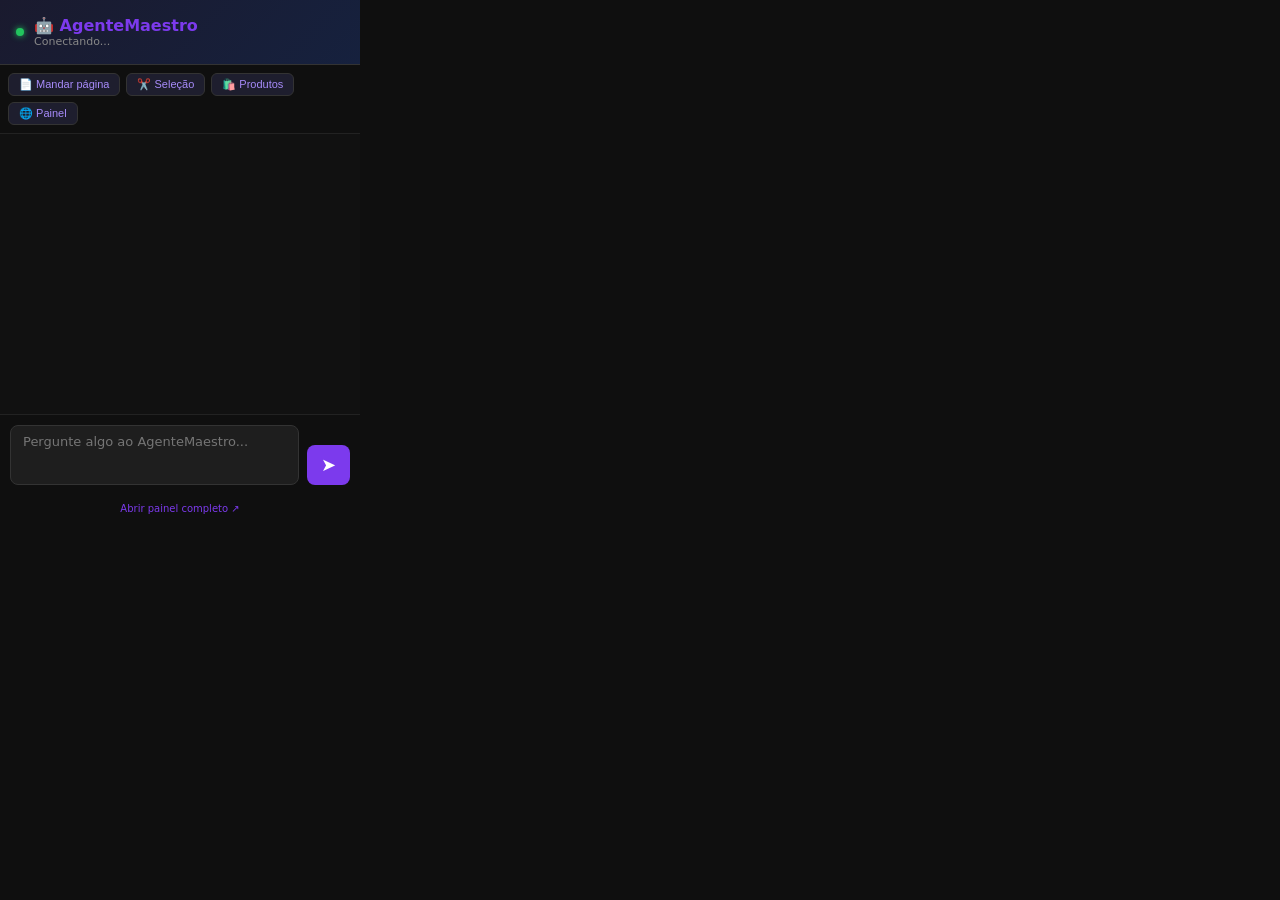
<file: extension/popup.html>
<!DOCTYPE html>
<html lang="pt-BR">
<head>
<meta charset="UTF-8">
<meta name="viewport" content="width=device-width, initial-scale=1.0">
<title>AgenteMaestro</title>
<style>
  * { box-sizing: border-box; margin: 0; padding: 0; }
  body {
    width: 360px;
    min-height: 480px;
    background: #0f0f0f;
    color: #e0e0e0;
    font-family: 'Segoe UI', system-ui, sans-serif;
    font-size: 14px;
  }
  .header {
    background: linear-gradient(135deg, #1a1a2e, #16213e);
    padding: 16px;
    border-bottom: 1px solid #333;
    display: flex;
    align-items: center;
    gap: 10px;
  }
  .header h1 { font-size: 16px; font-weight: 700; color: #7c3aed; }
  .header .status { font-size: 11px; color: #888; }
  .status-dot {
    width: 8px; height: 8px; border-radius: 50%;
    background: #22c55e; box-shadow: 0 0 6px #22c55e;
    animation: pulse 2s infinite;
  }
  @keyframes pulse { 0%,100%{opacity:1} 50%{opacity:.5} }

  .chat-area {
    height: 280px;
    overflow-y: auto;
    padding: 12px;
    display: flex;
    flex-direction: column;
    gap: 8px;
    background: #111;
  }
  .msg {
    padding: 8px 12px;
    border-radius: 10px;
    max-width: 90%;
    font-size: 13px;
    line-height: 1.4;
    word-break: break-word;
  }
  .msg.user { background: #7c3aed; color: #fff; align-self: flex-end; }
  .msg.agent { background: #1e1e2e; color: #e0e0e0; border: 1px solid #333; align-self: flex-start; }
  .msg.system { background: #1a2a1a; color: #86efac; border: 1px solid #166534; align-self: center; font-size: 11px; }

  .actions {
    padding: 8px;
    display: flex;
    gap: 6px;
    flex-wrap: wrap;
    border-bottom: 1px solid #222;
  }
  .btn-action {
    background: #1e1e2e;
    border: 1px solid #333;
    color: #a78bfa;
    padding: 4px 10px;
    border-radius: 6px;
    cursor: pointer;
    font-size: 11px;
    transition: all .2s;
  }
  .btn-action:hover { background: #2d2d4e; border-color: #7c3aed; }

  .input-area {
    padding: 10px;
    display: flex;
    gap: 8px;
    background: #0f0f0f;
    border-top: 1px solid #222;
  }
  #msg-input {
    flex: 1;
    background: #1e1e1e;
    border: 1px solid #333;
    border-radius: 8px;
    padding: 8px 12px;
    color: #e0e0e0;
    font-size: 13px;
    outline: none;
    resize: none;
    height: 60px;
    font-family: inherit;
  }
  #msg-input:focus { border-color: #7c3aed; }
  #send-btn {
    background: #7c3aed;
    border: none;
    border-radius: 8px;
    color: #fff;
    padding: 8px 14px;
    cursor: pointer;
    font-size: 18px;
    transition: background .2s;
    align-self: flex-end;
    height: 40px;
  }
  #send-btn:hover { background: #6d28d9; }
  #send-btn:disabled { background: #333; cursor: not-allowed; }

  .footer {
    padding: 8px;
    text-align: center;
    font-size: 10px;
    color: #444;
  }
  .footer a { color: #7c3aed; text-decoration: none; }

  #loading { display: none; text-align: center; padding: 8px; color: #7c3aed; font-size: 12px; }
</style>
</head>
<body>
<div class="header">
  <div class="status-dot" id="status-dot"></div>
  <div>
    <h1>🤖 AgenteMaestro</h1>
    <div class="status" id="status-text">Conectando...</div>
  </div>
</div>

<div class="actions">
  <button class="btn-action" onclick="sendPageContent()">📄 Mandar página</button>
  <button class="btn-action" onclick="sendSelection()">✂️ Seleção</button>
  <button class="btn-action" onclick="captureProducts()">🛍️ Produtos</button>
  <button class="btn-action" onclick="openPanel()">🌐 Painel</button>
</div>

<div class="chat-area" id="chat"></div>
<div id="loading">⏳ AgenteMaestro pensando...</div>

<div class="input-area">
  <textarea id="msg-input" placeholder="Pergunte algo ao AgenteMaestro..." rows="2"></textarea>
  <button id="send-btn" onclick="sendMessage()">➤</button>
</div>

<div class="footer">
  <a href="http://localhost:8000" target="_blank">Abrir painel completo ↗</a>
</div>

<script src="popup.js"></script>
</body>
</html>
</file>
